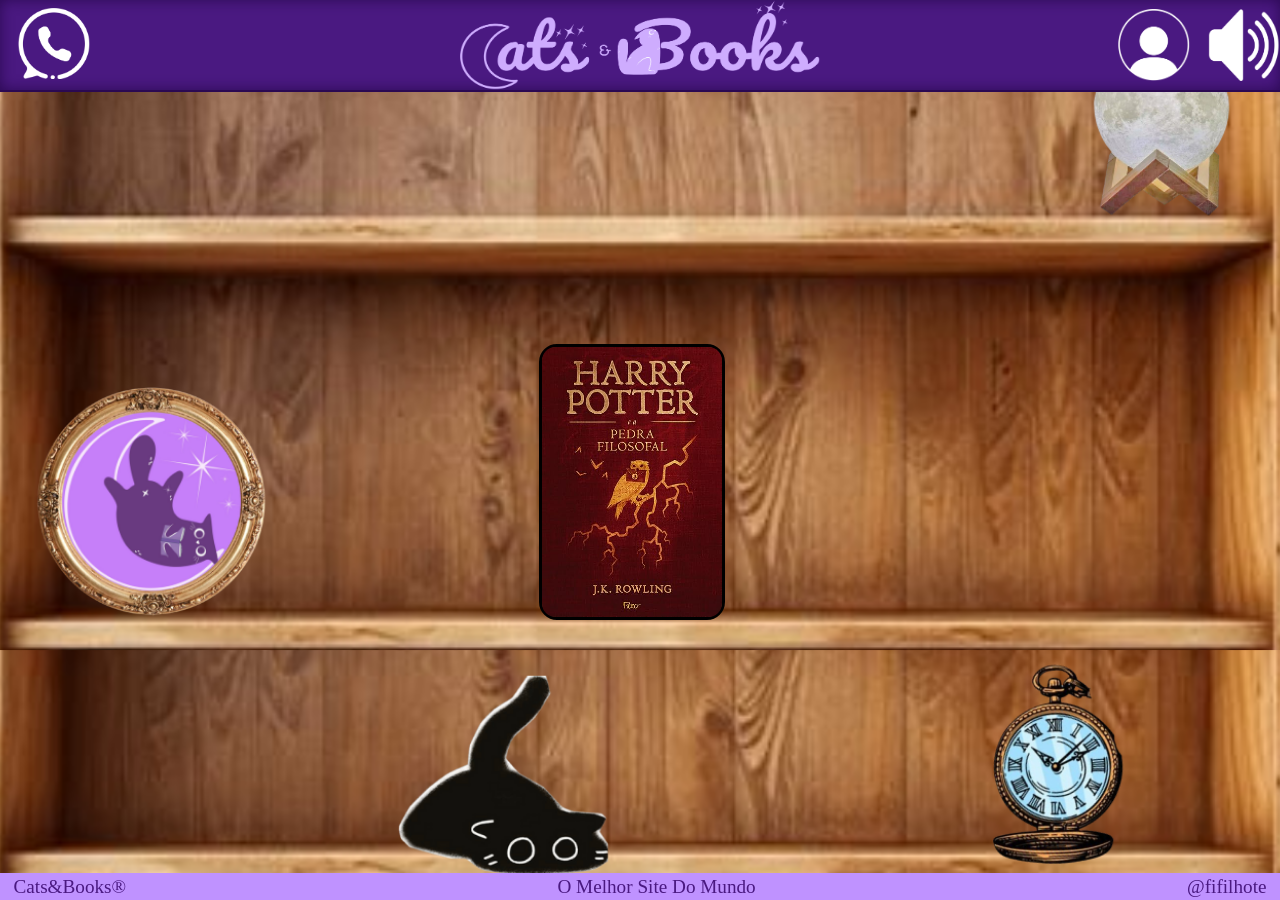
<file: index.html>
<!DOCTYPE html>
<html lang="pt-BR">
<head>
    <meta charset="UTF-8">
    <meta name="viewport" content="width=device-width, initial-scale=1.0">
    <title>Página Inicial</title>
    <link rel="stylesheet" href="Site-Principal/Pagina-Inicial.css">
    <link rel="icon" href="Imagens-Gerais/logos/icone-site.png">
</head>
<body>
    <header>
        <section id="foto-header-contato">
            <nav class="foto-header" id="contatos" style="flex: 1; justify-content: flex-start;">
                <a href="https://www.instagram.com/fifilhote/" target="_blank">
                    <img src="Imagens-Gerais/icones/contato.png" alt="contatos" style="width: 100%; height: 100%">
                </a>
            </nav>
        </section>

        <center>
            <section id="logo-site">
                <img src="Imagens-Gerais/logos/Cats&Books-Rc.png" alt="Logo">
            </section>
        </center>

        <section id="imagens-header">
            
            <section class="foto-header" id="conta">
                <img src="Imagens-Gerais/icones/login.png" alt="login" class="imagem-header" style="width: 100%; height: 100%;">
            </section>

            <section class="foto-header">
                <img src="Imagens-Gerais/icones/musica.png" alt="alto-falante" style="width: 100%; height: 100%;" id="audio-section" class="imagem-header">
                <audio class="audio-mp3" preload="metadata">
                    <source src="Site-Principal/musica/lofi.mp3" type="audio/mp3">
                </audio>
            </section>

            <section class="formulario">
                <form action="enviar" method="post">
                    <div id="dados-form">
                        <h2>Preencha seus dados</h2>
                        <p>
                            <label for="nome" class="labels">Nome Completo</label> <br>
                            <input type="text" id="nome" name="nome" placeholder="Seu Nome" autocomplete="off" required>
                            <br><br>
                            <label for="nome" class="labels">Senha</label> <br>
                            <input type="password" id="senha" name="senha" placeholder="Senha" required>
                        </p>
                        <p>
                            <button type="submit">Envie Seus Dados</button>
                        </p>
                    </div>
                </form>
            </section>
        </section>
    </header>
    <main>
        <div class="container">
            <a href="Harry-Potter/Harry-Potter.html" class="caixa">
                <img src="Site-Principal/livros/pedra_filo.jpg" alt="Harry Potter" class="fotos">
            </a>
            <!--COLOCAR DEPOIS MAS N COLOCAR AGORA PQ FALTA 3 DIAS PRA ENTREGAR O TRABALHO-->
            <!--
            <a href="#" class="caixa">
                <img src="Site-Principal/livros/percy_jackson.jpg" alt="Percy Jackson" class="fotos">
            </a>
            <a href="#" class="caixa">
                <img src="Site-Principal/livros/alice_no_pais.jpg" alt="Alice no País das Maravilhas" class="fotos">
            </a>
            -->
        </div>
    </main>
    <footer>
        <span>
            Cats&Books&reg;
        </span>
        <span>
            O Melhor Site Do Mundo
        </span>
        <span>
            @fifilhote
        </span>
    </footer>
    <script src="Site-Principal/Pagina-inicial.js"></script>
</body>
</html>
</file>
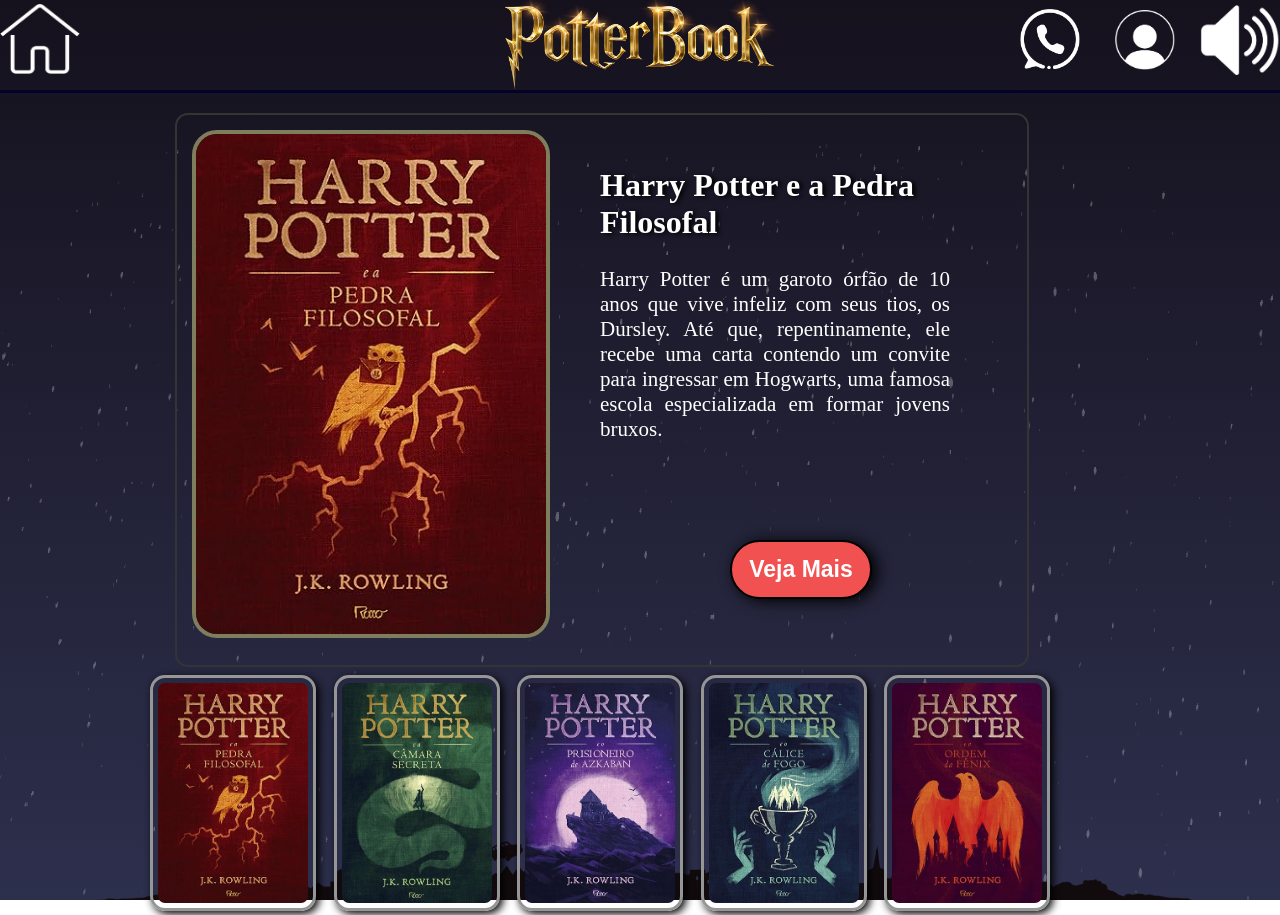
<file: Projeto-Final.html>
<!DOCTYPE html>
<html lang="en">
<head>
    <meta charset="UTF-8">
    <meta name="viewport" content="width=device-width, initial-scale=1.0">
    <title>Projeto Final</title>
    <link rel="stylesheet" href="Projeto-Final.css">
    <link rel="icon" href="imagens/icones/icone-site.png">
</head>
<body>

    <header>
        <nav class="foto-header" id="inicio">
                <a href="../site-secundario/Pagina-Inicial.html"><img src="imagens/icones/casinha.png" style="width: 80px; height: 70px;" alt="pag-ini" id="home"></a>
        </nav>

        <section id="logo-site">
            <img src="imagens/icones/logo-site.png" alt="logo-hp" style="height: 90px; width: 270px;">
        </section>


        <section id="imagens-header">
            

            <section class="foto-header" id="contatos">
                <a href="https://www.instagram.com/" target="_blank">
                    <img src="imagens/icones/contato.png" alt="contatos" style="width: 60px; height: 60px">
                </a>
            </section>

            <section class="foto-header" id="conta">
                <img src="imagens/icones/login.png" alt="login" class="imagem-header" style="width: 60px; height: 60px;">
            </section>

            <section class="foto-header">
                <img src="imagens/icones/musica.png" alt="alto-falante" style="width: 100%; height: 100%;" id="audio-section" class="imagem-header">
                <audio class="audio-mp3">
                    <source src="arquivos/audios/musica-harry.mp3" type="audio/mp3">
                </audio>
            </section>

            <section class="formulario">
                <form action="enviar" method="post">
                    <div id="dados-form">
                        <h2>Preencha seus dados</h2>
                        <p>
                            <label for="nome" class="labels">Nome Completo</label> <br>
                            <input type="text" id="nome" name="nome" placeholder="Seu Nome" autocomplete="off" required>
                            <br><br>
                            <label for="nome" class="labels">Senha</label> <br>
                            <input type="password" id="senha" name="senha" placeholder="Senha" required>
                        </p>
                        <p>
                            <button type="submit">Envie Seus Dados</button>
                        </p>
                    </div>
                </form>
            </section>
        </section>
    </header>
    <main  id="centralizar">
        <div class="container">
            <div id="foto-grande">
                <img src="imagens/livros/pedra_filo.jpg">
            </div>
            <article class="sinopse">
                <h1 id="titulo-sinp">Harry Potter e a Pedra Filosofal</h1>
                <p id="sinp">Harry Potter é um garoto órfão de 10 anos que vive infeliz com seus tios, os Dursley.
                     Até que, repentinamente, ele recebe uma carta contendo um convite para ingressar em Hogwarts,
                      uma famosa escola especializada em formar jovens bruxos.</p>
            </article>
            <div class="botao" id="veja-mais">
                Veja Mais
            </div>
        </div>
        <nav class="precos-lojas"> 
            <div class="loja bahia">
                <div class="loja-imagem">
                    <a class="bahia-img" title="Casas Bahia" target="_blank" href="https://www.casasbahia.com.br/?msockid=30369d21b0146ed53a858b91b1006f11" style="color: black; text-decoration: none;">
                        <img src="imagens/logos/casa_bahia_logo.png">
                        <h3>Casas Bahia</h3>
                    </a>
                </div>
                <a class="link-bahia-item" title="Casas Bahia" target="_blank" href="https://www.casasbahia.com.br/" style="color: black; text-decoration: none;">
                    <div class="preco_livro"></div>
                </a>
            </div>
            <div class="loja bahia">
                <div class="loja-imagem">
                    <a class="bahia-img" title="Casas Bahia" target="_blank" href="https://www.casasbahia.com.br/?msockid=30369d21b0146ed53a858b91b1006f11" style="color: black; text-decoration: none;">
                        <img src="imagens/logos/casa_bahia_logo.png">
                        <h3>Casas Bahia</h3>
                    </a>
                </div>
                <a class="link-bahia-item" title="Casas Bahia" target="_blank" href="https://www.casasbahia.com.br/" style="color: black; text-decoration: none;">
                    <div class="preco_livro"></div>
                </a>
            </div>
            <div class="loja amazon">
                <div class="loja-imagem">
                    <a class="amazon-img" title="Amazon" target="_blank" href="https://www.amazon.com.br/" style="color: black; text-decoration: none;">
                        <img src="imagens/logos/amazon_logo.png">
                        <h3>Amazon</h3>
                    </a>
                </div>
                <a class="link-amazon-item" title="Amazon" target="_blank" href="https://www.amazon.com.br/" style="color: black; text-decoration: none;">
                    <div class="preco_livro"></div>
                </a>
            </div>
            <div class="loja mercado_livre">
                <div class="loja-imagem">
                    <a class="mercado_livre-img" title="Mercado Livre" target="_blank" href="https://www.mercadolivre.com.br/" style="color: black; text-decoration: none;">
                        <img src="imagens/logos/mercado_livre_logo.png">
                        <h3>Mercado Livre</h3>
                    </a>
                </div>
                <a class="link-mercado_livre-item" title="Mercado Livre" target="_blank" href="https://www.mercadolivre.com.br/" style="color: black; text-decoration: none;">
                    <div class="preco_livro"></div>
                </a>
            </div>
            <div class="loja mercado_livre">
                <div class="loja-imagem">
                    <a class="mercado_livre-img" title="Mercado Livre" target="_blank" href="https://www.mercadolivre.com.br/" style="color: black; text-decoration: none;">
                        <img src="imagens/logos/mercado_livre_logo.png">
                        <h3>Mercado Livre</h3>
                    </a>
                </div>
                <a class="link-mercado_livre-item" title="Mercado Livre" target="_blank" href="https://www.mercadolivre.com.br/" style="color: black; text-decoration: none;">
                    <div class="preco_livro"></div>
                </a>
            </div>
        </nav>

        <section class="fotos">
            <div class="foto"><img src="imagens/livros/pedra_filo.jpg"></div>
            <div class="foto"><img src="imagens/livros/camera_sec.png"></div>
            <div class="foto"><img src="imagens/livros/azkaban.jpg"></div>
            <div class="foto"><img src="imagens/livros/calice_de_fogo.jpg"></div>
            <div class="foto"><img src="imagens/livros/fenix.jpg"></div>
        </section>
    
    </main>
    <script src="Projeto-Final.js"></script>
</body>
</html>
</file>
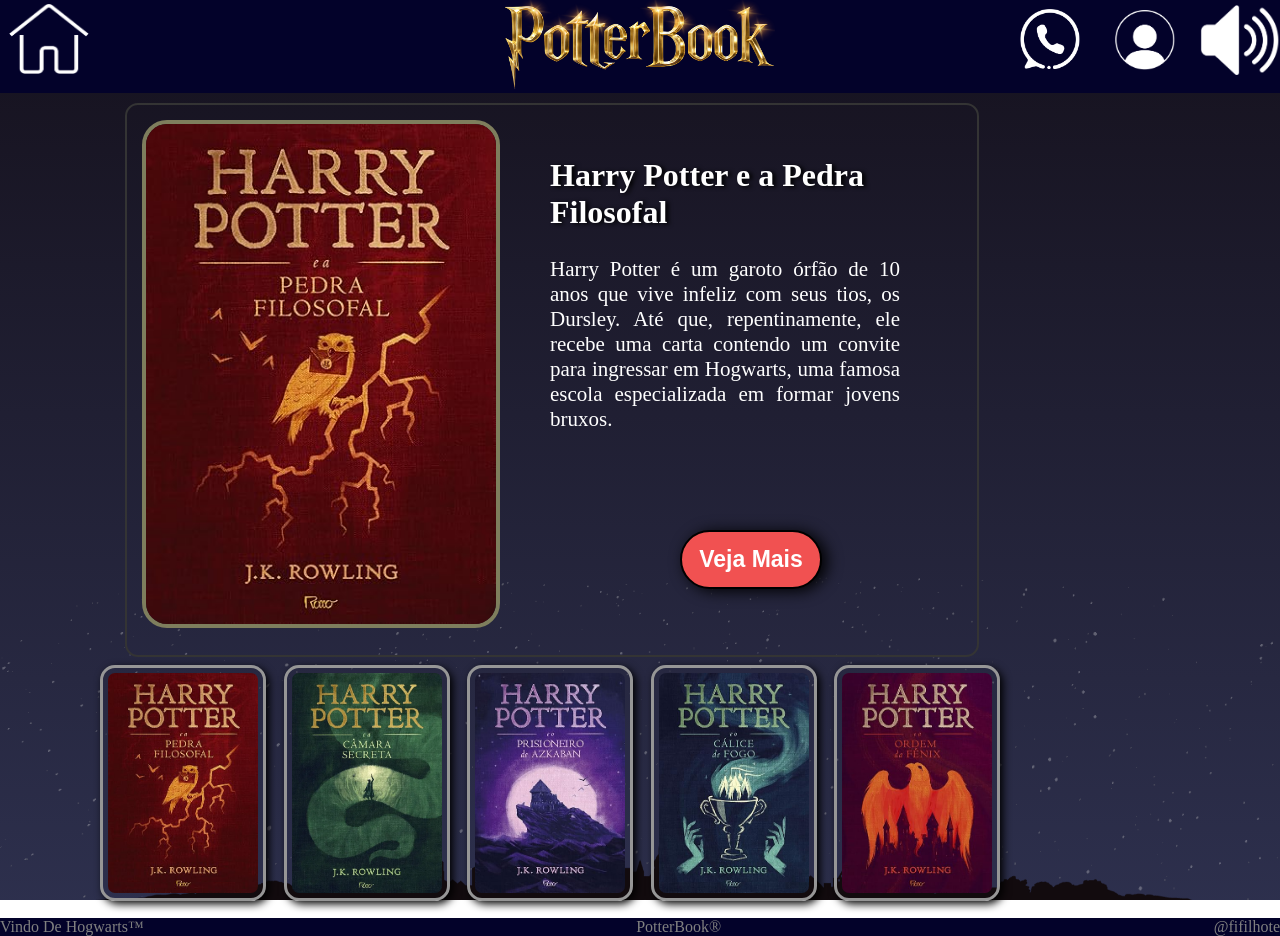
<file: Harry-Potter/Harry-Potter.html>
<!DOCTYPE html>
<html lang="en">
<head>
    <meta charset="UTF-8">
    <meta name="viewport" content="width=device-width, initial-scale=1.0">
    <title>Projeto Final</title>
    <link rel="stylesheet" href="Harry-Potter.css">
    <link rel="icon" href="../Imagens-Gerais/logos/icone-site.png">
</head>
<body>

    <header>
        <nav class="foto-header" id="inicio">
                <a href="../index.html"><img src="../Imagens-Gerais/icones/casinha.png" style="width: 80px; height: 70px;" alt="pag-ini" id="home"></a>
        </nav>

        <section id="logo-site">
            <img src="../Imagens-Gerais/logos/logo-site-HP.png" alt="logo-hp" style="height: 90px; width: 270px;">
        </section>


        <section id="imagens-header">
            <section class="foto-header" id="contatos">
                <a href="https://www.instagram.com/fifilhote/" target="_blank">
                    <img src="../Imagens-Gerais/icones/contato.png" alt="contatos" style="width: 60px; height: 60px">
                </a>
            </section>

            <section class="foto-header" id="conta">
                <img src="../Imagens-Gerais/icones/login.png" alt="login" class="imagem-header" style="width: 60px; height: 60px;">
            </section>

            <section class="foto-header">
                <img src="../Imagens-Gerais/icones/musica.png" alt="alto-falante" style="width: 100%; height: 100%;" id="audio-section" class="imagem-header">
                <audio class="audio-mp3" preload="auto">
                    <source src="arquivos/audios/musica-harry.mp3" type="audio/mp3">
                </audio>
            </section>

            <section class="formulario">
                <form action="enviar" method="post">
                    <div id="dados-form">
                        <h2>Preencha seus dados</h2>
                        <p>
                            <label for="nome" class="labels">Nome Completo</label> <br>
                            <input type="text" id="nome" name="nome" placeholder="Seu Nome" autocomplete="off" required>
                            <br><br>
                            <label for="nome" class="labels">Senha</label> <br>
                            <input type="password" id="senha" name="senha" placeholder="Senha" required>
                        </p>
                        <p>
                            <button type="submit">Envie Seus Dados</button>
                        </p>
                    </div>
                </form>
            </section>
        </section>
    </header>
    <main  id="centralizar">
        <div id="divisao">
            <div class="container">
                <div id="foto-grande">
                    <img src="imagens/livros/pedra_filo.jpg">
                </div>
                <article class="sinopse">
                    <h1 id="titulo-sinp">Harry Potter e a Pedra Filosofal</h1>
                    <p id="sinp">Harry Potter é um garoto órfão de 10 anos que vive infeliz com seus tios, os Dursley.
                        Até que, repentinamente, ele recebe uma carta contendo um convite para ingressar em Hogwarts,
                        uma famosa escola especializada em formar jovens bruxos.</p>
                </article>
                <div class="botao" id="veja-mais">
                    Veja Mais
                </div>
            </div>
            <nav class="precos-lojas"> 
                <div class="loja bahia">
                    <div class="loja-imagem">
                        <a class="bahia-img" title="Casas Bahia" target="_blank" href="https://www.casasbahia.com.br/?msockid=30369d21b0146ed53a858b91b1006f11" style="color: black; text-decoration: none;">
                            <img src="imagens/logos/casa_bahia_logo.png">
                            <h3>Casas Bahia</h3>
                        </a>
                    </div>
                    <a class="link-bahia-item link-item" title="Casas Bahia" target="_blank" href="https://www.casasbahia.com.br/" style="color: black; text-decoration: none;">
                        <div class="preco_livro"></div>
                    </a>
                </div>
                <div class="loja bahia">
                    <div class="loja-imagem">
                        <a class="bahia-img" title="Casas Bahia" target="_blank" href="https://www.casasbahia.com.br/?msockid=30369d21b0146ed53a858b91b1006f11" style="color: black; text-decoration: none;">
                            <img src="imagens/logos/casa_bahia_logo.png">
                            <h3>Casas Bahia</h3>
                        </a>
                    </div>
                    <a class="link-bahia-item link-item" title="Casas Bahia" target="_blank" href="https://www.casasbahia.com.br/" style="color: black; text-decoration: none;">
                        <div class="preco_livro"></div>
                    </a>
                </div>
                <div class="loja amazon">
                    <div class="loja-imagem">
                        <a class="amazon-img" title="Amazon" target="_blank" href="https://www.amazon.com.br/" style="color: black; text-decoration: none;">
                            <img src="imagens/logos/amazon_logo.png">
                            <h3>Amazon</h3>
                        </a>
                    </div>
                    <a class="link-amazon-item link-item" title="Amazon" target="_blank" href="https://www.amazon.com.br/" style="color: black; text-decoration: none;">
                        <div class="preco_livro"></div>
                    </a>
                </div>
                <div class="loja mercado_livre">
                    <div class="loja-imagem">
                        <a class="mercado_livre-img" title="Mercado Livre" target="_blank" href="https://www.mercadolivre.com.br/" style="color: black; text-decoration: none;">
                            <img src="imagens/logos/mercado_livre_logo.png">
                            <h3>Mercado Livre</h3>
                        </a>
                    </div>
                    <a class="link-mercado_livre-item link-item" title="Mercado Livre" target="_blank" href="https://www.mercadolivre.com.br/" style="color: black; text-decoration: none;">
                        <div class="preco_livro"></div>
                    </a>
                </div>

                <div class="loja mercado_livre">
                    <div class="loja-imagem">
                        <a class="mercado_livre-img" title="Mercado Livre" target="_blank" href="https://www.mercadolivre.com.br/" style="color: black; text-decoration: none;">
                            <img src="imagens/logos/mercado_livre_logo.png">
                            <h3>Mercado Livre</h3>
                        </a>
                    </div>
                    <a class="link-mercado_livre-item link-item" title="Mercado Livre" target="_blank" href="https://www.mercadolivre.com.br/" style="color: black; text-decoration: none;">
                        <div class="preco_livro"></div>
                    </a>
                </div> <!-- Fazer Duplicar pelo Js porque duplicando assim fica Feio no codigo-->

                <div class="loja pdf">
                    <div class="loja-imagem">
                        <a class="pdf-img" title="Pdf Gratis" href="https://drive.google.com/file/d/1pObpUn4jPLvGSGgD6jMSfbUonGEHTImk/view?usp=sharing" style="color: black; text-decoration: none;">
                            <img src="imagens/logos/pdf-logo.png">
                            <h3>Pdf</h3>
                        </a>
                    </div>
                    <a class="link-pdf link-item" title="Pdf" target="_blank" href="https://drive.google.com/file/d/1pObpUn4jPLvGSGgD6jMSfbUonGEHTImk/view?usp=sharing" style="color: black; text-decoration: none;">
                        <div class="preco_livro">Gratis</div>
                    </a>
                </div>
            </nav>

            <section class="fotos">
                <ul id="lista">
                    <li><div class="foto"><img src="imagens/livros/pedra_filo.jpg"></div></li>
                    <li><div class="foto"><img src="imagens/livros/camera_sec.png"></div></li>
                    <li><div class="foto"><img src="imagens/livros/azkaban.jpg"></div></li>
                    <li><div class="foto"><img src="imagens/livros/calice_de_fogo.jpg"></div></li>
                    <li><div class="foto"><img src="imagens/livros/fenix.jpg"></div></li>
                </ul>
            </section>
        </div>
    </main>
    <footer>
        <span>
            Vindo De Hogwarts&trade;
        </span>
        <span>
            PotterBook&reg;
        </span>
        <span>
            @fifilhote
        </span>
    </footer>
    <script src="Harry-Potter.js"></script>
</body>
</html>
</file>
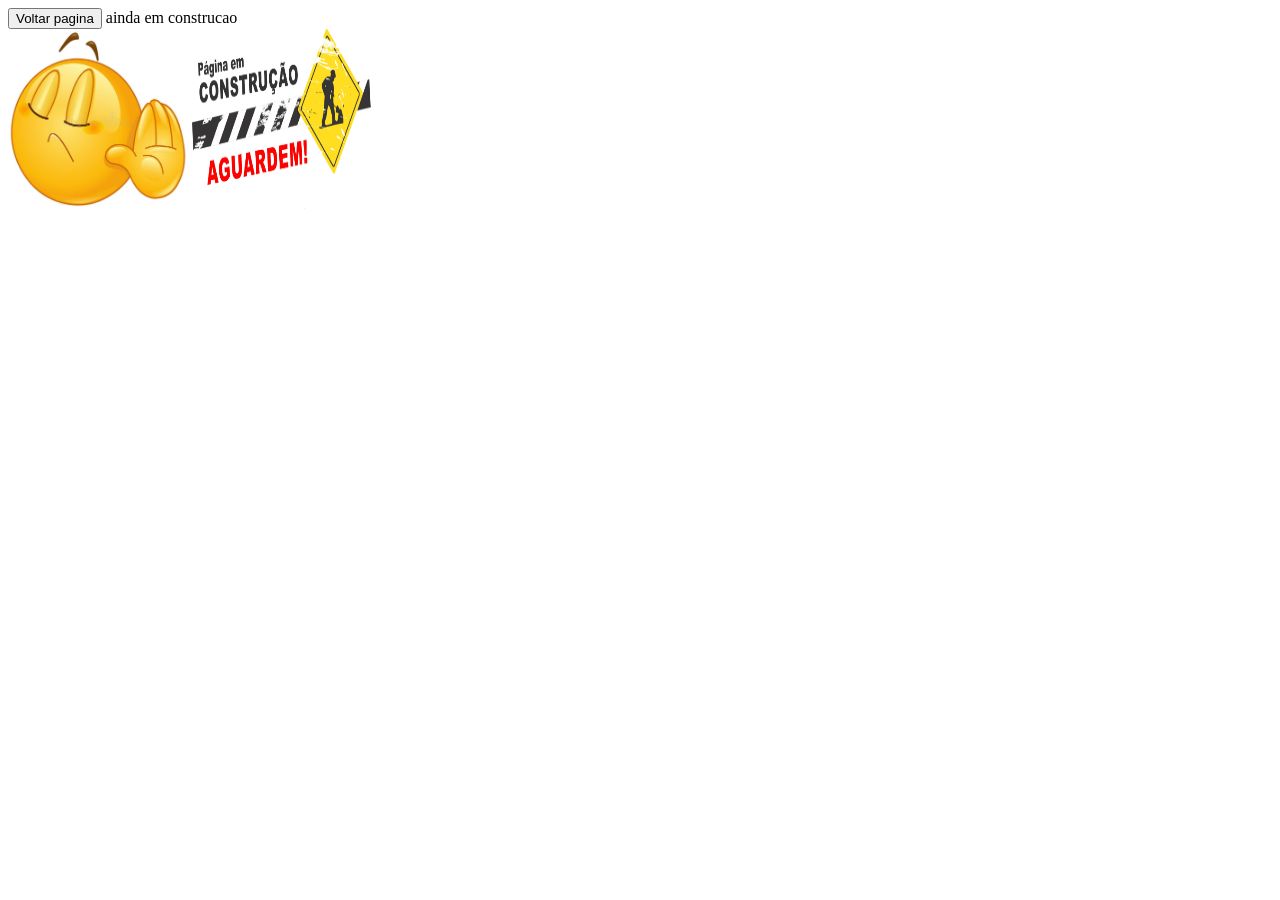
<file: pagina-inicial/Pagina-Inicial.html>
<!DOCTYPE html>
<html lang="en">
<head>
    <meta charset="UTF-8">
    <meta name="viewport" content="width=device-width, initial-scale=1.0">
    <title>Pagina-Inicial</title>
    <link rel="stylesheet" href="Pagina-Inicial.css">
</head>
<body>
    <a href="../index.html"><button>Voltar pagina</button></a>
    ainda em construcao<br>
    <img src="imagens/emoji.jpg" alt="hehehe">
    <img src="imagens/em-constru.jpg" alt="em construcao">
</body>

</html>
</file>
<file: Site-Principal/Pagina-Inicial.css>
:root{
    --tamanho_header: 10vh;
    --tamanho_footer: 3vh;
}
body{
    background-image: url(../Imagens-Gerais/logos/Estante.png);
    background-repeat: no-repeat;
    background-size: 154.7vh;
    background-position: center bottom 2.9vh;
    background-color: rgb(228, 218, 208);
    margin: 0;
    min-height: 100vh;
    display: flex;
    flex-direction: column;
    
}
main{
    margin-top: var(--tamanho_header);
    flex: 1;
    display: flex;
    justify-content: center;
    align-items: center;
}
footer{
    background-color: #bf92ff;
    width: 100%;
    height: var(--tamanho_footer);
    display: flex;
    justify-content: space-between;
    flex-direction: row;
    color: #4A1981;
    font-size: 1.2rem;
    align-items: center;
}
header{
    border-bottom: 0.3vh solid #2b0952;
    box-shadow: inset 0 0  1.5vh #2b0952;
    height: var(--tamanho_header);
    flex-direction: row;
    color: black;
    position: fixed;
    width: 100%;
    display: flex;
    align-items: center;
    justify-content: center;
    background-color: #4A1981;
    transition: all 0.4s ease;
}
.container{
    border-radius: 2.5vh;
    display: flex;
    flex-direction: row;
    flex-wrap: wrap;
    justify-content: space-between;
    justify-self: center;
    margin-top: 4vh;
    padding: 2vh 2.5vh 2.5vh 2vh;
    margin-bottom: 4.3vh;
    width: 66vh;
}
.caixa{
    height: 30vh;
    width: 20vh;
    margin-top: 1vh;
    border: 0.4vh solid black;
    display: flex;
    transition: all 0.6s ease-out;
    border-radius: 2vh;
    cursor: pointer;
}
.container:has(.caixa:hover) .caixa:not(:hover){
    transform: scale(0.8);
    transform: translateY(-1vh);
    background-color: grey;
    opacity: 0.4;
}

.caixa:hover{
    transform: scale(1.15) translateY(-2vh);
    opacity: 1;
}
.fotos{
    height: 100%;
    width: 100%;
    border-radius: 1.5vh;
}
.labels{
    display: flex;
    justify-self: center;
    font: normal 2vh Arial;
}
#dados-form{
    display: flex;
    flex-direction: row;
    flex-wrap: wrap;
    justify-content: center;
}
#conta:hover ~ .formulario{
    opacity: 1;
    visibility: visible;
}
#contatos{
    position: relative;
    left: 2vh;
}
.formulario:hover{
    opacity: 1;
    visibility: visible;
}                     

.formulario{
    transition: all 0.5s ease;
    background-color: rgb(255, 255, 255);
    border: 0.2vh solid black;
    opacity: 0;
    visibility: hidden;
    position: absolute;
    width: 27vh;
    right: 7vh;
    top: 10vh;
}
#imagens-header{
    gap: 2vh;
    display: flex;
    justify-content: flex-end;
    flex-direction: row;
    flex: 1;
}
#foto-header-contato{
    flex: 1;
}
#audio-section{
    width: 8vh;
    height: 10vh;
}
.foto-header{
    font: normal 1.5vh Arial;
    align-items: center;
    display: flex;
    position: relative;
    width: 8vh;
    height: 8vh;
    justify-content: center;
}
#inicio{
    flex: 1;
    justify-content: flex-start;
}
#logo-site{
    display: flex;
    flex: 1;
    position: relative;
    width: 40vh;
    bottom: 0vh;
    height: var(--tamanho_header);
}
#logo-site img{
    width: 100%;
    height: 100%;
}
footer span{
    padding: 0vh 1.5vh 0vh 1.5vh;
}
</file>
<file: Projeto-Final.css>
#centralizar{
    display: flex;
    position: relative;
    top: 20px;
    left: 150px;
    flex-wrap: wrap;
    width: 1300px;
    height: 800px;
}
body{
    /*Eu coloquei isso como comentario porque eu acho que voce n acreditaria que fiz eu usei como base o site https://www.harrypotter.com/pt*/
    background-image:url(./imagens/icones/horizons_village.png),url(./imagens/icones/stars.png),linear-gradient(180deg,#15111D, #323657 121.35%);
    background-size: contain,cover;
    background-position: bottom;
    background-repeat: no-repeat;
    background-attachment: fixed;
    background-size: contain,125% 125%;
    color: white;
    margin: 0px;
    padding: 0px;
}
.labels{
    display: flex;
    justify-self: center;
    font: normal 20px Arial;
}
#dados-form{
    display: flex;
    flex-direction: row;
    flex-wrap: wrap;
    justify-content: center;
}
#conta:hover ~ .formulario{
    opacity: 1;
    visibility: visible;
}
.formulario:hover{
    opacity: 1;
    visibility: visible;
}                     

.formulario{
    transition: all 0.5s ease;
    background-color: rgb(255, 255, 255);
    border: 2px solid black;
    opacity: 0;
    visibility: hidden;
    position: absolute;
    width: 270px;
    right: 70px;
    top: 93px;
}

header{
    background-color: rgb(3,2,42));
    display: flex;
    width: 100%;
    flex-direction: row;
    
    border-bottom: 3px solid rgb(3,2,42);
}
#imagens-header{
    gap: 15px;
    display: flex;
    justify-content: flex-end;
    flex-direction: row;
    flex: 1;
}
.foto-header{
    font: normal 15px Arial;
    align-items: center;
    display: flex;
    position: relative;
    width: 80px;
    height: 70px;
    justify-content: center;
    top: 5px;
}
#inicio{
    flex: 1;
    justify-content: flex-start;
}
#logo-site{
    display: flex;
    flex: 1;
    justify-content: center;
}
.container{
    position: relative;
    left: 25px;
    display: flex;
    width: 850px;
    height: 550px;
    border: 2px solid rgb(52, 52, 52);
    border-radius: 13px;
}
.botao{
    display: flex;
    position: relative;
    top: 425px;
    right: 155px;
    align-items: center;
    justify-content: center;
    width: 175px;
    height: 55px;
    color: rgb(255, 255, 255);
    font: bold 23px Arial;
    background-color: rgb(241, 81, 81);
    border: solid 2px black;
    box-shadow: 5px 2px 15px black;
    border-radius: 75px;
}
.sinopse{
    position: relative;
    left: 65px;
    width: 350px;
    top: 25px;
    
}
#titulo-sinp{
    font-size: 32px;
    text-shadow: 3px 1px 4px black;
    justify-self: center;
}
#sinp{
    font-size: 21px;
    width: 350px;
    text-align: justify;
    text-justify: inter-word;
}
.fotos{
    width: 900px;
    height: 231px;
    display: flex;
    justify-content: space-between;
    transition: transform 0.7s;
}
.foto img{
    object-fit: cover;
    cursor: pointer;
    padding: 5px 5px 5px 5px;
    border: solid 3px rgb(150, 150, 150);
    box-shadow: 3px 3px 8px black;
    border-radius: 15px;
    width: 150px;
    height: 220px;
}
#foto-grande img{
    position: relative;
    top: 15px;
    left: 15px;
    width: 350px;
    height: 500px;
    border: 4px solid rgb(126, 126, 93);
    border-radius: 25px;
}
#veja-mais{
    cursor: pointer;
}

.precos-lojas{
    opacity: 0;
    display: flex;
    flex-direction: column;
    justify-content: space-between;
    box-shadow: 0px 0px 5px 3px rgb(103, 2, 185);
    border-radius: 4px;
    position: relative;
    visibility: hidden;
    top: 25px;
    left: 75px;
    width: 425px;
    height: 500px;
    transition: opacity 0.5s ease-in-out;
}
.loja{
    display: flex;
    align-items: center;
    margin: 15px;
    height: 55px;
    border: 3px solid rgb(103, 2, 185);
    border-radius: 15px;
}
.loja-imagem a{
    display: flex;
    flex-direction: row;
    width: 230px;
    height: 45px;
    position: relative;
    border-radius: 1px;
    left: 2px ;
    font: bold 20px Arial,Helvetica,sans-serif;
}
.loja-imagem h3{
    position: relative;
    bottom: 12px;
}
.preco_livro{
    cursor: pointer;
    display: flex;
    position: relative;
    justify-content: center;
    font: bold 22px Arial;
    text-shadow: 0px 0px 8px rgb(0, 0, 0);
    color: rgb(255, 255, 255);
    width: 90px;
    height: 25px;
    background-color: rgb(77, 207, 60);
    border: 5px solid rgb(67, 148, 56);
    box-shadow: inset 0px 0px 5px rgb(48, 125, 38);
    border-radius: 25px;
    left: 40px;
}
.audio{
    width: 50px;
    height: 50px;
}
/*#conta{

}
#tabela-login{


}*/
</file>
<file: Harry-Potter/Harry-Potter.css>
#centralizar{
    display: flex;
    width: 1370px;
    position: relative;
    min-height: 800px;
    height: auto;
    margin-top: 10px;
    margin-bottom: 15px;
    left: 100px;
    flex: 1;
    align-items: center;
}
#lista li{
    display: inline-block;
}
#lista{
    margin: 0;
    padding: 0;
    width: 100%;
    height: 100%;
    display: flex;
    justify-content: space-between;
    list-style: none;
}
#divisao{
    display: flex;
    width: 1370px;
    height: 100%;
    flex-wrap: wrap;
}
body{
    margin: 0px;
    padding: 0px;
    background-image:url(./imagens/icones/horizons_village.png),url(./imagens/icones/stars.png),linear-gradient(180deg,#15111D, #323657 121.35%);
    background-size: contain,cover;
    background-position: bottom;
    background-repeat: no-repeat;
    background-attachment: fixed;
    background-size: contain,125%;
    color: white;
    height: 100vh;
    display: flex;
    flex-direction: column;
}
.labels{
    display: flex;
    justify-self: center;
    font: normal 20px Arial;
}
#dados-form{
    color: black;
    display: flex;
    flex-direction: row;
    flex-wrap: wrap;
    justify-content: center;
}
#conta:hover ~ .formulario{
    opacity: 1;
    visibility: visible;
}
.formulario:hover{
    opacity: 1;
    visibility: visible;
}                     

.formulario{
    transition: all 0.5s ease;
    background-color: rgb(255, 255, 255);
    border: 2px solid black;
    opacity: 0;
    visibility: hidden;
    position: absolute;
    width: 270px;
    right: 70px;
    top: 93px;
}

header{
    background-color: rgb(3,2,42);
    display: flex;
    width: 100%;
    flex-direction: row;
    border-bottom: 3px solid rgb(3,2,42);
}
#imagens-header{
    gap: 15px;
    display: flex;
    justify-content: flex-end;
    flex-direction: row;
    flex: 1;
}
.foto-header{
    font: normal 15px Arial;
    align-items: center;
    display: flex;
    position: relative;
    width: 80px;
    height: 70px;
    justify-content: center;
    top: 5px;
}
#inicio{
    flex: 1;
    justify-content: flex-start;
    position: relative;
    left: 1vh;
}
#logo-site{
    display: flex;
    flex: 1;
    justify-content: center;
}
.container{
    position: relative;
    left: 25px;
    display: flex;
    width: 850px;
    height: 550px;
    border: 2px solid rgb(52, 52, 52);
    border-radius: 13px;
}
.botao{
    display: flex;
    position: relative;
    top: 425px;
    right: 155px;
    align-items: center;
    justify-content: center;
    width: 175px;
    height: 55px;
    color: rgb(255, 255, 255);
    font: bold 23px Arial;
    background-color: rgb(241, 81, 81);
    border: solid 2px black;
    box-shadow: 5px 2px 15px black;
    border-radius: 75px;
}
.sinopse{
    position: relative;
    left: 65px;
    width: 350px;
    top: 25px;
    
}
#titulo-sinp{
    font-size: 32px;
    text-shadow: 3px 1px 4px black;
    justify-self: center;
}
#sinp{
    font-size: 21px;
    width: 350px;
    text-align: justify;
    text-justify: inter-word;
}
.fotos{
    width: 900px;
    height: 231px;
    display: flex;
    transition: transform 0.7s;
}
.foto img{
    object-fit: cover;
    cursor: pointer;
    padding: 5px 5px 5px 5px;
    border: solid 3px rgb(150, 150, 150);
    box-shadow: 3px 3px 8px black;
    border-radius: 15px;
    width: 150px;
    height: 220px;
}
#foto-grande img{
    position: relative;
    top: 15px;
    left: 15px;
    width: 350px;
    height: 500px;
    border: 4px solid rgb(126, 126, 93);
    border-radius: 25px;
}
#veja-mais{
    cursor: pointer;
}

.precos-lojas{
    opacity: 0;
    display: flex;
    flex-direction: column;
    justify-content: space-between;
    box-shadow: 0px 0px 5px 3px rgb(103, 2, 185);
    border-radius: 4px;
    position: relative;
    visibility: hidden;
    top: 25px;
    left: 75px;
    width: 425px;
    height: 500px;
    transition: opacity 0.5s ease-in-out;
}
.link-item{
    position: relative;
    left: 40px;
}
.loja{
    display: flex;
    align-items: center;
    margin: 15px;
    height: 55px;
    border: 3px solid rgb(103, 2, 185);
    border-radius: 15px;
}
.loja-imagem a{
    display: flex;
    flex-direction: row;
    width: 230px;
    height: 45px;
    position: relative;
    border-radius: 1px;
    left: 2px ;
    font: bold 20px Arial,Helvetica,sans-serif;
}
.loja-imagem h3{
    color: white;
    display: flex;
    position: relative;
    left: 5px;
    align-items: center;
}
.preco_livro{
    cursor: pointer;
    display: flex;
    justify-content: center;
    font: bold 22px Arial;
    text-shadow: 0px 0px 8px rgb(0, 0, 0);
    color: rgb(255, 255, 255);
    width: 90px;
    height: 25px;
    background-color: rgb(77, 207, 60);
    border: 5px solid rgb(67, 148, 56);
    box-shadow: inset 0px 0px 5px rgb(48, 125, 38);
    border-radius: 25px;
}
.audio{
    width: 50px;
    height: 50px;
}
footer{
    background-color: rgb(3,2,42);
    width: 100%;
    display: flex;
    justify-content: space-between;
    flex-direction: row;
    color: gray;
}
</file>
<file: pagina-inicial/Pagina-Inicial.css>
img{
    width: 180px;
    height: 180px;
}
</file>
